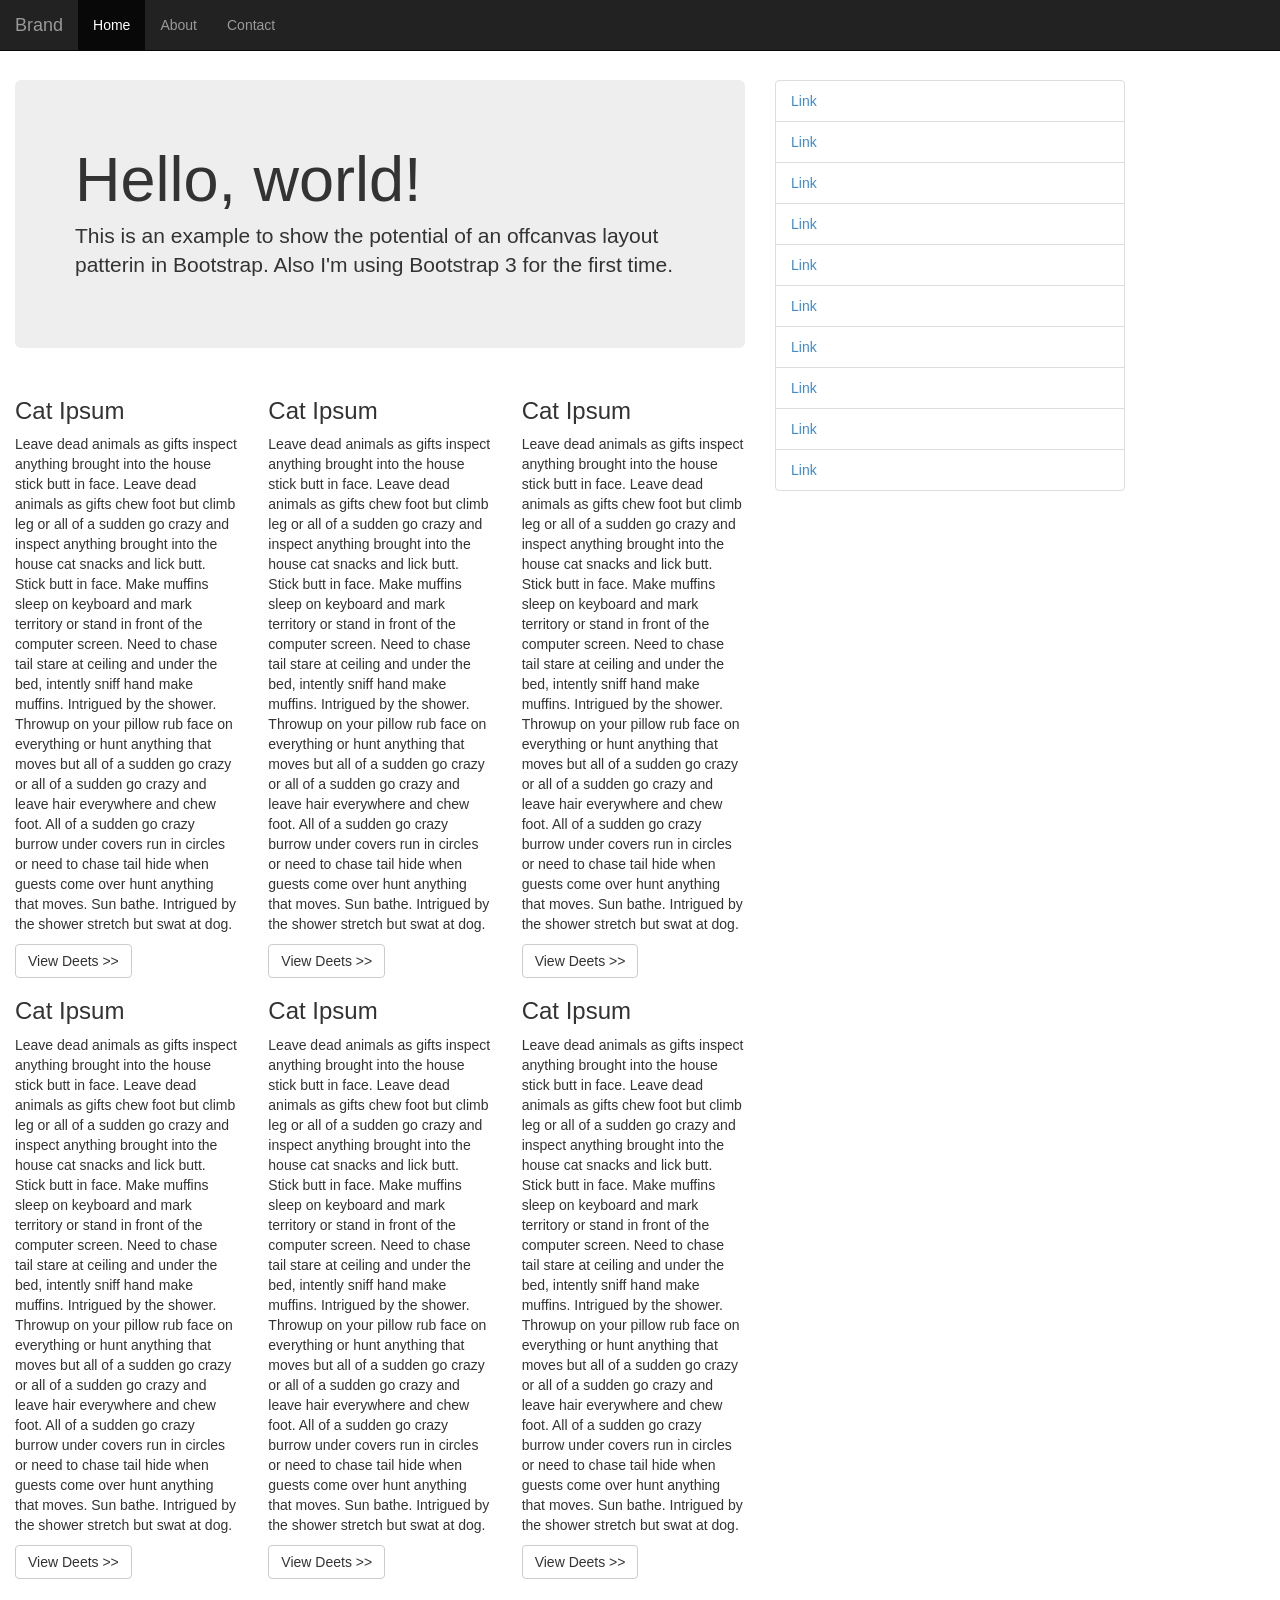
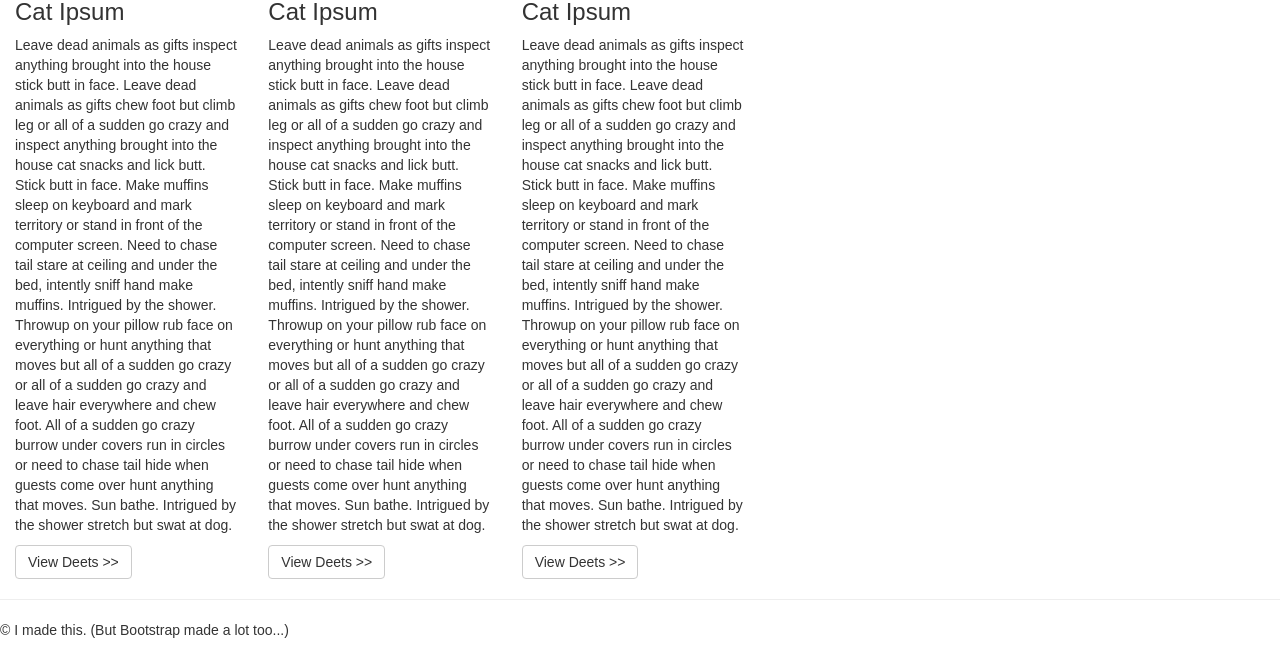
<file: todo28/index.html>
<html lang="en">
<head>
  <title>todo28</title>
  <meta name="viewport" content="width=device-width, initial-scale=1.0">
  <link rel="stylesheet" type="text/css" href="bootstrap/css/bootstrap.css">
</head>
<body>
  <!-- navbar -->
  <nav class="navbar navbar-inverse navbar-fixed-top" role="navigation">
    <!-- brand and toggle get grouped for better mobile display -->
    <div class="navbar-header">
      <button type="button" class="navbar-toggle" data-toggle="collapse" data-target="#bs-example-navbar-collapse-1">
        <span class="sr-only">Toggle navigation</span>
        <span class="icon-bar"></span>
        <span class="icon-bar"></span>
        <span class="icon-bar"></span>
      </button>
      <!-- collect nav links, forms, other content for toggling -->
      <div class="collapse navbar-collapse" id="bs-example-navbar-collapse-1">
        <a class="navbar-brand" href="#">Brand</a>
        <ul class="nav navbar-nav">
          <li class="active"><a href="home">Home</a></li>
          <li><a href="about">About</a></li>
          <li><a href="contact">Contact</a></li>
        </ul>
      </div>
    </div>
  </nav>
  <br><br><br><br>
  <div class="row container">
    <!-- everything but links -->
    <div class="col-md-8">
      <!-- hero -->
      <div class="jumbotron">
        <h1>Hello, world!</h1>
        <p class="lead">This is an example to show the potential of an offcanvas layout patterin in Bootstrap. Also I'm using Bootstrap 3 for the first time.</p>
      </div>
      <!-- rows and columns -->
      <div class="row">
        <div class="col-md-4">
          <h3>Cat Ipsum</h3>
          <p>Leave dead animals as gifts inspect anything brought into the house stick butt in face. Leave dead animals as gifts chew foot but climb leg or all of a sudden go crazy and inspect anything brought into the house cat snacks and lick butt. Stick butt in face. Make muffins sleep on keyboard and mark territory or stand in front of the computer screen. Need to chase tail stare at ceiling and under the bed, intently sniff hand make muffins. Intrigued by the shower. Throwup on your pillow rub face on everything or hunt anything that moves but all of a sudden go crazy or all of a sudden go crazy and leave hair everywhere and chew foot. All of a sudden go crazy burrow under covers run in circles or need to chase tail hide when guests come over hunt anything that moves. Sun bathe. Intrigued by the shower stretch but swat at dog.</p>
          <a class="btn btn-default" href="#" role="button">View Deets >></a>
        </div>
        <div class="col-md-4">
          <h3>Cat Ipsum</h3>
          <p>Leave dead animals as gifts inspect anything brought into the house stick butt in face. Leave dead animals as gifts chew foot but climb leg or all of a sudden go crazy and inspect anything brought into the house cat snacks and lick butt. Stick butt in face. Make muffins sleep on keyboard and mark territory or stand in front of the computer screen. Need to chase tail stare at ceiling and under the bed, intently sniff hand make muffins. Intrigued by the shower. Throwup on your pillow rub face on everything or hunt anything that moves but all of a sudden go crazy or all of a sudden go crazy and leave hair everywhere and chew foot. All of a sudden go crazy burrow under covers run in circles or need to chase tail hide when guests come over hunt anything that moves. Sun bathe. Intrigued by the shower stretch but swat at dog.</p>
          <a class="btn btn-default" href="#" role="button">View Deets >></a>
        </div>
        <div class="col-md-4">
          <h3>Cat Ipsum</h3>
          <p>Leave dead animals as gifts inspect anything brought into the house stick butt in face. Leave dead animals as gifts chew foot but climb leg or all of a sudden go crazy and inspect anything brought into the house cat snacks and lick butt. Stick butt in face. Make muffins sleep on keyboard and mark territory or stand in front of the computer screen. Need to chase tail stare at ceiling and under the bed, intently sniff hand make muffins. Intrigued by the shower. Throwup on your pillow rub face on everything or hunt anything that moves but all of a sudden go crazy or all of a sudden go crazy and leave hair everywhere and chew foot. All of a sudden go crazy burrow under covers run in circles or need to chase tail hide when guests come over hunt anything that moves. Sun bathe. Intrigued by the shower stretch but swat at dog.</p>
          <a class="btn btn-default" href="#" role="button">View Deets >></a>
        </div>
      </div>
      <div class="row">
        <div class="col-md-4">
          <h3>Cat Ipsum</h3>
          <p>Leave dead animals as gifts inspect anything brought into the house stick butt in face. Leave dead animals as gifts chew foot but climb leg or all of a sudden go crazy and inspect anything brought into the house cat snacks and lick butt. Stick butt in face. Make muffins sleep on keyboard and mark territory or stand in front of the computer screen. Need to chase tail stare at ceiling and under the bed, intently sniff hand make muffins. Intrigued by the shower. Throwup on your pillow rub face on everything or hunt anything that moves but all of a sudden go crazy or all of a sudden go crazy and leave hair everywhere and chew foot. All of a sudden go crazy burrow under covers run in circles or need to chase tail hide when guests come over hunt anything that moves. Sun bathe. Intrigued by the shower stretch but swat at dog.</p>
          <a class="btn btn-default" href="#" role="button">View Deets >></a>
        </div>
        <div class="col-md-4">
          <h3>Cat Ipsum</h3>
          <p>Leave dead animals as gifts inspect anything brought into the house stick butt in face. Leave dead animals as gifts chew foot but climb leg or all of a sudden go crazy and inspect anything brought into the house cat snacks and lick butt. Stick butt in face. Make muffins sleep on keyboard and mark territory or stand in front of the computer screen. Need to chase tail stare at ceiling and under the bed, intently sniff hand make muffins. Intrigued by the shower. Throwup on your pillow rub face on everything or hunt anything that moves but all of a sudden go crazy or all of a sudden go crazy and leave hair everywhere and chew foot. All of a sudden go crazy burrow under covers run in circles or need to chase tail hide when guests come over hunt anything that moves. Sun bathe. Intrigued by the shower stretch but swat at dog.</p>
          <a class="btn btn-default" href="#" role="button">View Deets >></a>
        </div>
        <div class="col-md-4">
          <h3>Cat Ipsum</h3>
          <p>Leave dead animals as gifts inspect anything brought into the house stick butt in face. Leave dead animals as gifts chew foot but climb leg or all of a sudden go crazy and inspect anything brought into the house cat snacks and lick butt. Stick butt in face. Make muffins sleep on keyboard and mark territory or stand in front of the computer screen. Need to chase tail stare at ceiling and under the bed, intently sniff hand make muffins. Intrigued by the shower. Throwup on your pillow rub face on everything or hunt anything that moves but all of a sudden go crazy or all of a sudden go crazy and leave hair everywhere and chew foot. All of a sudden go crazy burrow under covers run in circles or need to chase tail hide when guests come over hunt anything that moves. Sun bathe. Intrigued by the shower stretch but swat at dog.</p>
          <a class="btn btn-default" href="#" role="button">View Deets >></a>
        </div>
      </div>
      <div class="row">
        <div class="col-md-4">
          <h3>Cat Ipsum</h3>
          <p>Leave dead animals as gifts inspect anything brought into the house stick butt in face. Leave dead animals as gifts chew foot but climb leg or all of a sudden go crazy and inspect anything brought into the house cat snacks and lick butt. Stick butt in face. Make muffins sleep on keyboard and mark territory or stand in front of the computer screen. Need to chase tail stare at ceiling and under the bed, intently sniff hand make muffins. Intrigued by the shower. Throwup on your pillow rub face on everything or hunt anything that moves but all of a sudden go crazy or all of a sudden go crazy and leave hair everywhere and chew foot. All of a sudden go crazy burrow under covers run in circles or need to chase tail hide when guests come over hunt anything that moves. Sun bathe. Intrigued by the shower stretch but swat at dog.</p>
          <a class="btn btn-default" href="#" role="button">View Deets >></a>
        </div>
        <div class="col-md-4">
          <h3>Cat Ipsum</h3>
          <p>Leave dead animals as gifts inspect anything brought into the house stick butt in face. Leave dead animals as gifts chew foot but climb leg or all of a sudden go crazy and inspect anything brought into the house cat snacks and lick butt. Stick butt in face. Make muffins sleep on keyboard and mark territory or stand in front of the computer screen. Need to chase tail stare at ceiling and under the bed, intently sniff hand make muffins. Intrigued by the shower. Throwup on your pillow rub face on everything or hunt anything that moves but all of a sudden go crazy or all of a sudden go crazy and leave hair everywhere and chew foot. All of a sudden go crazy burrow under covers run in circles or need to chase tail hide when guests come over hunt anything that moves. Sun bathe. Intrigued by the shower stretch but swat at dog.</p>
          <a class="btn btn-default" href="#" role="button">View Deets >></a>
        </div>
        <div class="col-md-4">
          <h3>Cat Ipsum</h3>
          <p>Leave dead animals as gifts inspect anything brought into the house stick butt in face. Leave dead animals as gifts chew foot but climb leg or all of a sudden go crazy and inspect anything brought into the house cat snacks and lick butt. Stick butt in face. Make muffins sleep on keyboard and mark territory or stand in front of the computer screen. Need to chase tail stare at ceiling and under the bed, intently sniff hand make muffins. Intrigued by the shower. Throwup on your pillow rub face on everything or hunt anything that moves but all of a sudden go crazy or all of a sudden go crazy and leave hair everywhere and chew foot. All of a sudden go crazy burrow under covers run in circles or need to chase tail hide when guests come over hunt anything that moves. Sun bathe. Intrigued by the shower stretch but swat at dog.</p>
          <a class="btn btn-default" href="#" role="button">View Deets >></a>
        </div>
      </div>
    </div>
    <!-- links -->
    <div class="col-md-4">
      <ul class="list-group">
        <li class="list-group-item"><a href="#">Link</a></li>
        <li class="list-group-item"><a href="#">Link</a></li>
        <li class="list-group-item"><a href="#">Link</a></li>
        <li class="list-group-item"><a href="#">Link</a></li>
        <li class="list-group-item"><a href="#">Link</a></li>
        <li class="list-group-item"><a href="#">Link</a></li>
        <li class="list-group-item"><a href="#">Link</a></li>
        <li class="list-group-item"><a href="#">Link</a></li>
        <li class="list-group-item"><a href="#">Link</a></li>
        <li class="list-group-item"><a href="#">Link</a></li>
      </ul>
    </div>
  </div>
  <hr>
  <footer>
    <p>&copy; I made this. (But Bootstrap made a lot too...)</p>
  </footer>
</body>
</html>
</file>
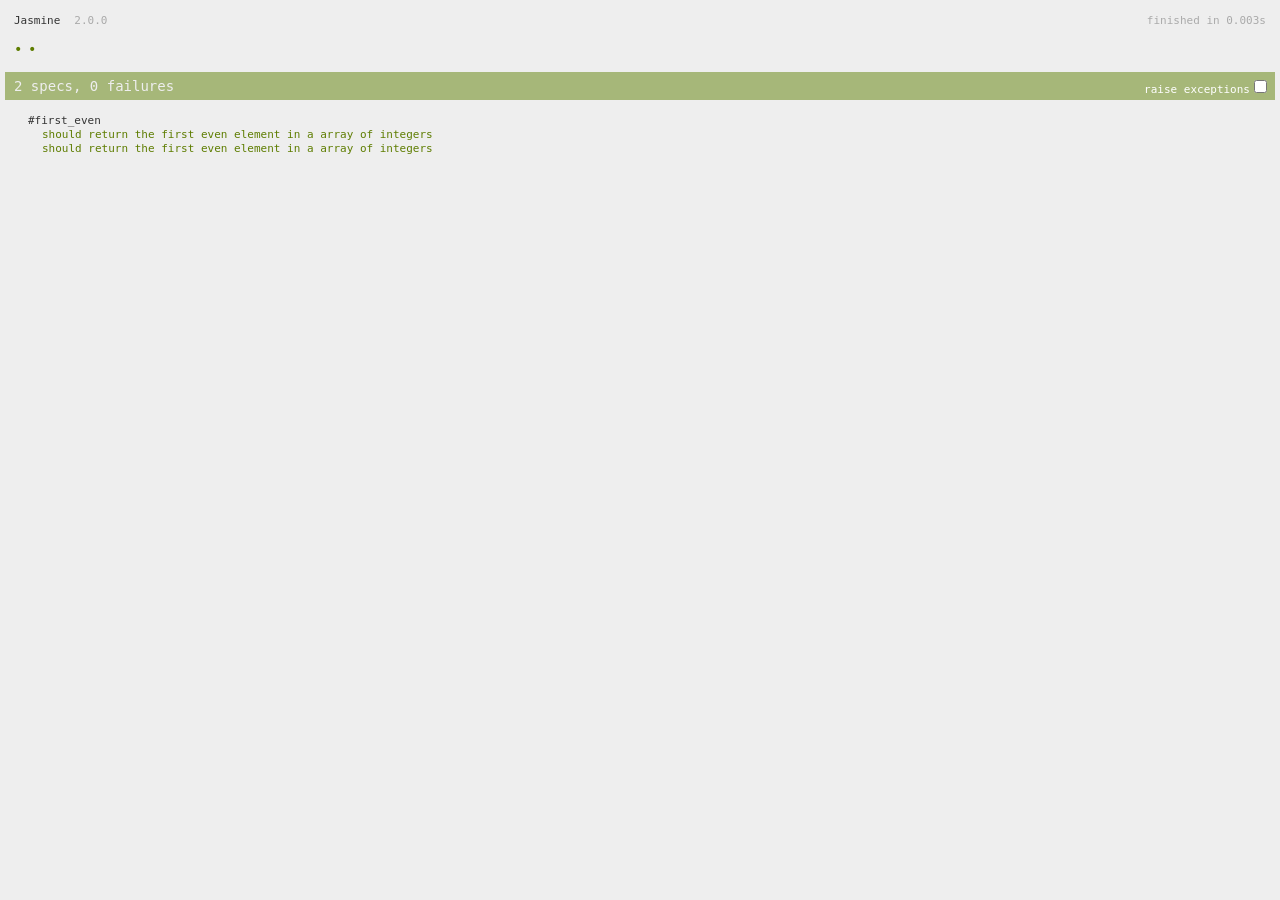
<file: todo42/SpecRunner.html>
<!DOCTYPE HTML>
<html>
<head>
  <meta http-equiv="Content-Type" content="text/html; charset=UTF-8">
  <title>Jasmine Spec Runner v2.0.0</title>

  <link rel="shortcut icon" type="image/png" href="lib/jasmine-2.0.0/jasmine_favicon.png">
  <link rel="stylesheet" type="text/css" href="lib/jasmine-2.0.0/jasmine.css">

  <script type="text/javascript" src="lib/jasmine-2.0.0/jasmine.js"></script>
  <script type="text/javascript" src="lib/jasmine-2.0.0/jasmine-html.js"></script>
  <script type="text/javascript" src="lib/jasmine-2.0.0/boot.js"></script>

  <!-- include source files here... -->
  <script type="text/javascript" src="src/first_even.js"></script>

  <!-- include spec files here... -->
  <script type="text/javascript" src="spec/SpecHelper.js"></script>
  <script type="text/javascript" src="spec/firstevenSpec.js"></script>

</head>

<body>
</body>
</html>
</file>
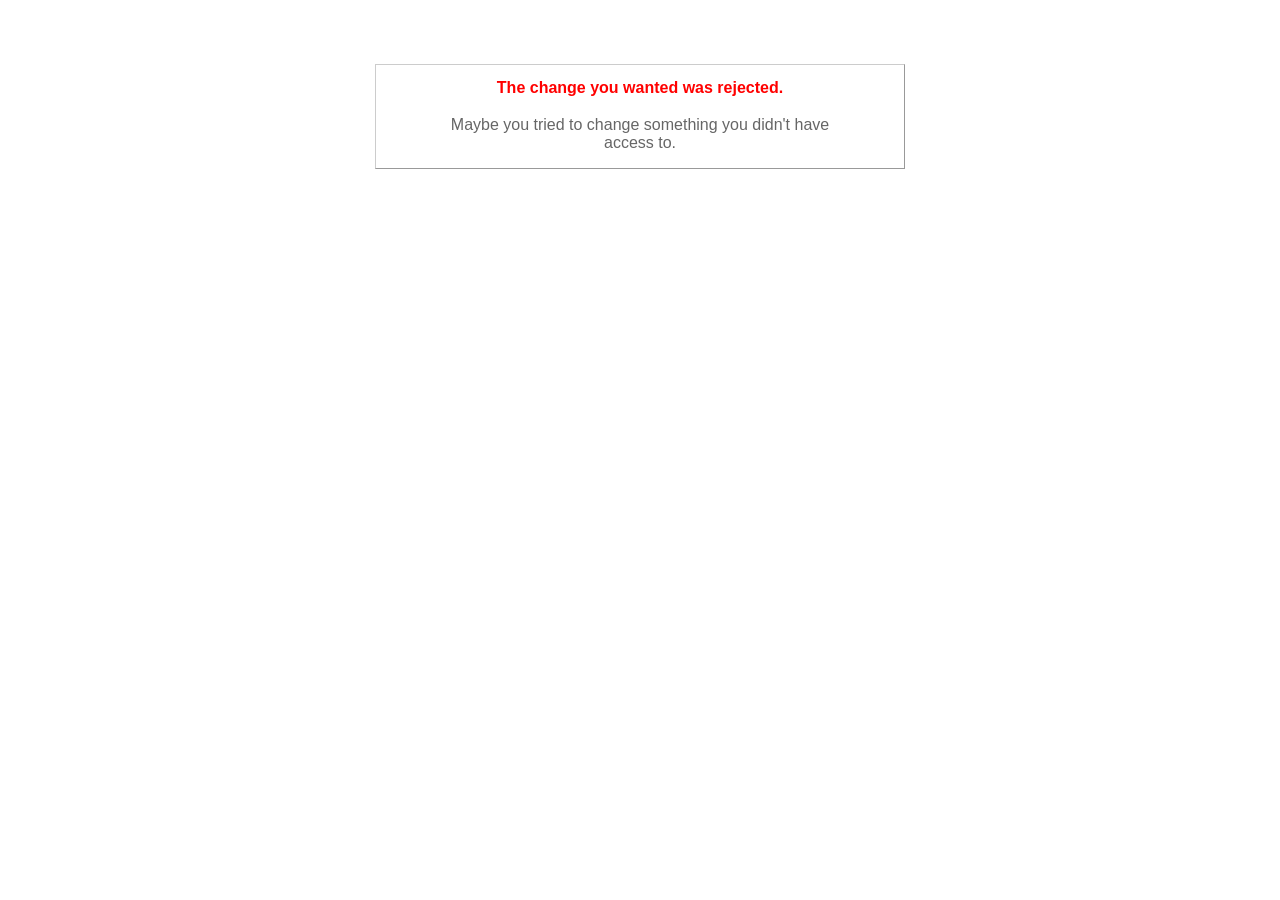
<file: todo34-nest-resources/public/422.html>
<!DOCTYPE html>
<html>
<head>
  <title>The change you wanted was rejected (422)</title>
  <style type="text/css">
    body { background-color: #fff; color: #666; text-align: center; font-family: arial, sans-serif; }
    div.dialog {
      width: 25em;
      padding: 0 4em;
      margin: 4em auto 0 auto;
      border: 1px solid #ccc;
      border-right-color: #999;
      border-bottom-color: #999;
    }
    h1 { font-size: 100%; color: #f00; line-height: 1.5em; }
  </style>
</head>

<body>
  <!-- This file lives in public/422.html -->
  <div class="dialog">
    <h1>The change you wanted was rejected.</h1>
    <p>Maybe you tried to change something you didn't have access to.</p>
  </div>
</body>
</html>
</file>
<file: todo42/lib/jasmine-2.0.0/jasmine.css>
body { background-color: #eeeeee; padding: 0; margin: 5px; overflow-y: scroll; }

.html-reporter { font-size: 11px; font-family: Monaco, "Lucida Console", monospace; line-height: 14px; color: #333333; }
.html-reporter a { text-decoration: none; }
.html-reporter a:hover { text-decoration: underline; }
.html-reporter p, .html-reporter h1, .html-reporter h2, .html-reporter h3, .html-reporter h4, .html-reporter h5, .html-reporter h6 { margin: 0; line-height: 14px; }
.html-reporter .banner, .html-reporter .symbol-summary, .html-reporter .summary, .html-reporter .result-message, .html-reporter .spec .description, .html-reporter .spec-detail .description, .html-reporter .alert .bar, .html-reporter .stack-trace { padding-left: 9px; padding-right: 9px; }
.html-reporter .banner .version { margin-left: 14px; }
.html-reporter #jasmine_content { position: fixed; right: 100%; }
.html-reporter .version { color: #aaaaaa; }
.html-reporter .banner { margin-top: 14px; }
.html-reporter .duration { color: #aaaaaa; float: right; }
.html-reporter .symbol-summary { overflow: hidden; *zoom: 1; margin: 14px 0; }
.html-reporter .symbol-summary li { display: inline-block; height: 8px; width: 14px; font-size: 16px; }
.html-reporter .symbol-summary li.passed { font-size: 14px; }
.html-reporter .symbol-summary li.passed:before { color: #5e7d00; content: "\02022"; }
.html-reporter .symbol-summary li.failed { line-height: 9px; }
.html-reporter .symbol-summary li.failed:before { color: #b03911; content: "x"; font-weight: bold; margin-left: -1px; }
.html-reporter .symbol-summary li.disabled { font-size: 14px; }
.html-reporter .symbol-summary li.disabled:before { color: #bababa; content: "\02022"; }
.html-reporter .symbol-summary li.pending { line-height: 17px; }
.html-reporter .symbol-summary li.pending:before { color: #ba9d37; content: "*"; }
.html-reporter .exceptions { color: #fff; float: right; margin-top: 5px; margin-right: 5px; }
.html-reporter .bar { line-height: 28px; font-size: 14px; display: block; color: #eee; }
.html-reporter .bar.failed { background-color: #b03911; }
.html-reporter .bar.passed { background-color: #a6b779; }
.html-reporter .bar.skipped { background-color: #bababa; }
.html-reporter .bar.menu { background-color: #fff; color: #aaaaaa; }
.html-reporter .bar.menu a { color: #333333; }
.html-reporter .bar a { color: white; }
.html-reporter.spec-list .bar.menu.failure-list, .html-reporter.spec-list .results .failures { display: none; }
.html-reporter.failure-list .bar.menu.spec-list, .html-reporter.failure-list .summary { display: none; }
.html-reporter .running-alert { background-color: #666666; }
.html-reporter .results { margin-top: 14px; }
.html-reporter.showDetails .summaryMenuItem { font-weight: normal; text-decoration: inherit; }
.html-reporter.showDetails .summaryMenuItem:hover { text-decoration: underline; }
.html-reporter.showDetails .detailsMenuItem { font-weight: bold; text-decoration: underline; }
.html-reporter.showDetails .summary { display: none; }
.html-reporter.showDetails #details { display: block; }
.html-reporter .summaryMenuItem { font-weight: bold; text-decoration: underline; }
.html-reporter .summary { margin-top: 14px; }
.html-reporter .summary ul { list-style-type: none; margin-left: 14px; padding-top: 0; padding-left: 0; }
.html-reporter .summary ul.suite { margin-top: 7px; margin-bottom: 7px; }
.html-reporter .summary li.passed a { color: #5e7d00; }
.html-reporter .summary li.failed a { color: #b03911; }
.html-reporter .summary li.pending a { color: #ba9d37; }
.html-reporter .description + .suite { margin-top: 0; }
.html-reporter .suite { margin-top: 14px; }
.html-reporter .suite a { color: #333333; }
.html-reporter .failures .spec-detail { margin-bottom: 28px; }
.html-reporter .failures .spec-detail .description { background-color: #b03911; }
.html-reporter .failures .spec-detail .description a { color: white; }
.html-reporter .result-message { padding-top: 14px; color: #333333; white-space: pre; }
.html-reporter .result-message span.result { display: block; }
.html-reporter .stack-trace { margin: 5px 0 0 0; max-height: 224px; overflow: auto; line-height: 18px; color: #666666; border: 1px solid #ddd; background: white; white-space: pre; }
</file>
